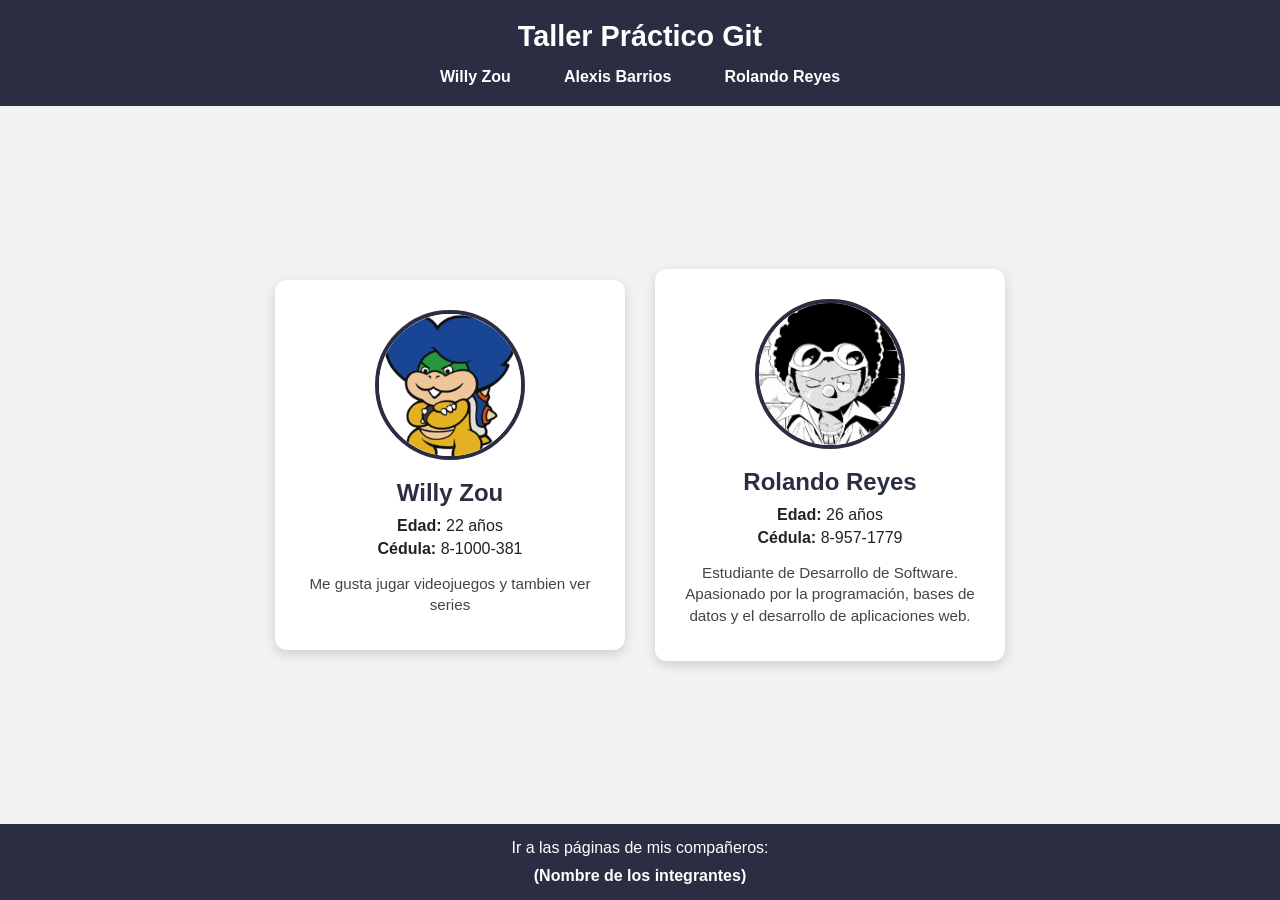
<file: tallerPract/tallerPract/index.html>
<!DOCTYPE html>
<html lang="es">
<head>
  <meta charset="UTF-8">
  <meta name="viewport" content="width=device-width, initial-scale=1.0">
  <title>GRUPO - Trabajo en clase 1</title>
  <link rel="stylesheet" href="style.css">
</head>
<body>
  <header>
    <h1>Taller Práctico Git</h1>
    <nav>
      <ul>
        <li><a href="persona3.html" >Willy Zou</a></li>
        <li><a href="persona1.html" >Alexis Barrios</a></li>
        <li><a href="persona2.html">Rolando Reyes</a></li>
      </ul>
    </nav>
  </header>
  <main>
    <div class="card">
      <img src="../tallerPract/imagenes/ludwig.png" alt="Foto de Persona 1">
      <h2>Willy Zou</h2>
      <p><strong>Edad:</strong> 22 años</p>
      <p><strong>Cédula:</strong> 8-1000-381</p>
      <p class="bio">
        Me gusta jugar videojuegos y tambien ver series
      </p>
    </div>
    <!-- Tarjeta de Rolando -->
    <div class="card">
      <img src="../tallerPract/imagenes/rolando.jpg" alt="Foto de Rolando Reyes">
      <h2>Rolando Reyes</h2>
      <p><strong>Edad:</strong> 26 años</p>
      <p><strong>Cédula:</strong> 8-957-1779</p>
      <p class="bio">
        Estudiante de Desarrollo de Software. Apasionado por la programación,
        bases de datos y el desarrollo de aplicaciones web.
      </p>
    </div>
  </main>
  <footer>
    <p>Ir a las páginas de mis compañeros:</p>
    <nav>
      <ul>
        <li><a href="#">(Nombre de los integrantes)</a></li>
      </ul>
    </nav>
  </footer>
</body>
</html>
</file>
<file: tallerPract/tallerPract/style.css>
* {
  margin: 0;
  padding: 0;
  box-sizing: border-box;
  font-family: Arial, Helvetica, sans-serif;
}

body {
  background-color: #f2f2f2;
  color: #222;
  display: flex;
  flex-direction: column;
  min-height: 100vh;
}

/* HEADER */
header {
  background-color: #2b2d42;
  color: #fff;
  padding: 20px;
  text-align: center;
}

header h1 {
  margin-bottom: 15px;
  font-size: 1.8rem;
}

nav ul {
  list-style: none;
  display: flex;
  justify-content: center;
  gap: 25px;
  flex-wrap: wrap;
}

nav ul li a {
  color: #fff;
  text-decoration: none;
  font-weight: bold;
  padding: 8px 14px;
  border-radius: 6px;
  transition: background-color 0.3s ease, color 0.3s ease;
}

/* Efecto hover pedido en el nav */
nav ul li a:hover {
  background-color: #ef233c;
  color: #fff;
}

/* MAIN / CARD */
main {
  flex: 1;
  display: flex;
  justify-content: center;
  align-items: center;
  padding: 40px 20px;
  gap: 30px;
  flex-wrap: wrap;
}

.card {
  background-color: #fff;
  border-radius: 12px;
  box-shadow: 0 4px 12px rgba(0, 0, 0, 0.15);
  padding: 30px;
  max-width: 350px;
  text-align: center;
  transition: transform 0.3s ease;
}

.card:hover {
  transform: translateY(-5px);
}

.card img {
  width: 150px;
  height: 150px;
  object-fit: cover;
  border-radius: 50%;
  border: 4px solid #2b2d42;
  margin-bottom: 15px;
}

.card h2 {
  margin-bottom: 10px;
  color: #2b2d42;
}

.card p {
  margin: 5px 0;
}

.card .bio {
  margin-top: 15px;
  font-size: 0.95rem;
  color: #444;
  line-height: 1.4;
}

/* FOOTER */
footer {
  background-color: #2b2d42;
  color: #fff;
  text-align: center;
  padding: 15px;
}

footer p {
  margin-bottom: 10px;
}

footer nav ul {
  gap: 15px;
}

footer nav ul li a:hover {
  background-color: #ef233c;
}
</file>
